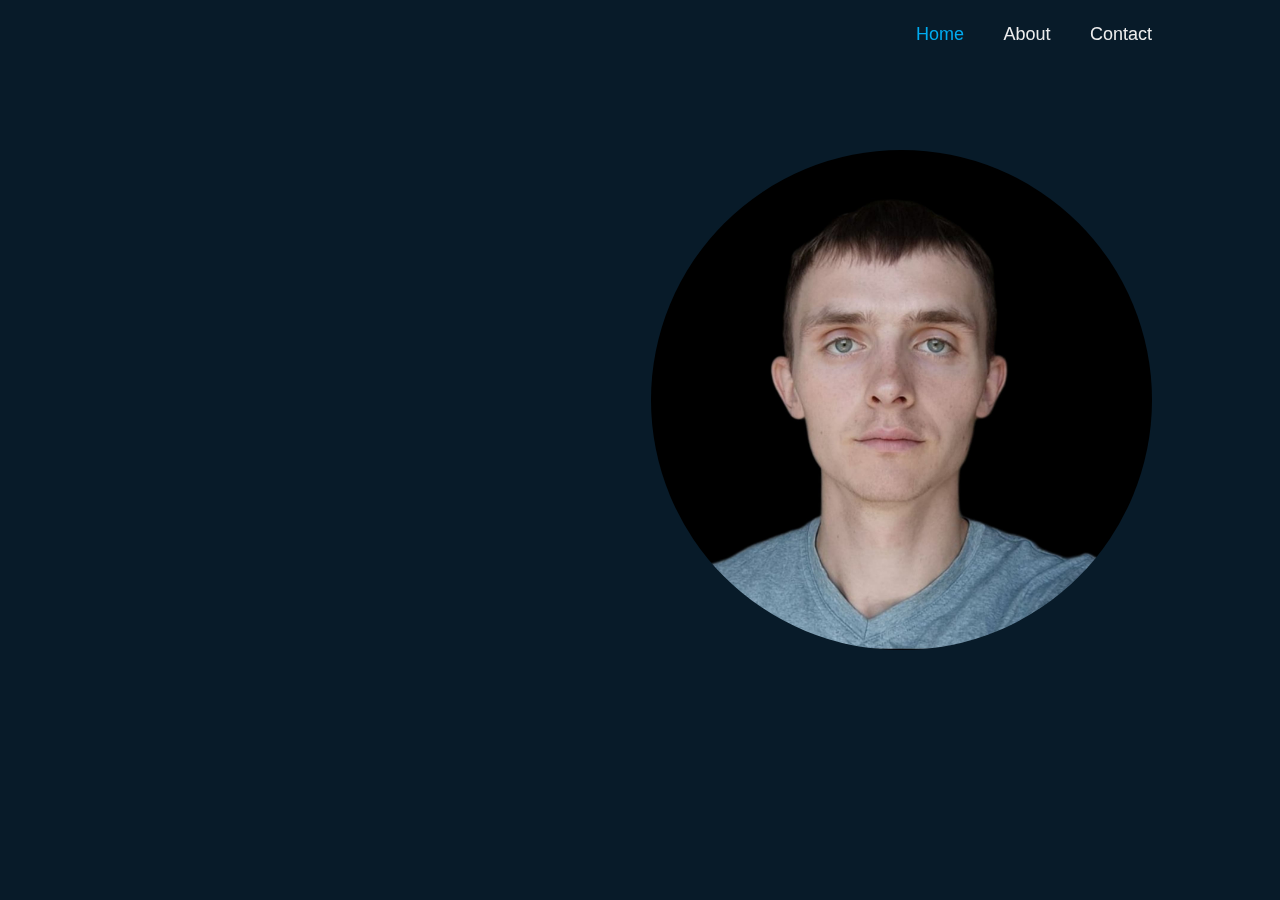
<file: index.html>
<!DOCTYPE html>
<html lang="en">
<head>
    <meta charset="UTF-8">
    <meta name="viewport" content="width=device-width, initial-scale=1.0">
    <meta http-equiv="X-UA-Compatible" content="IE=edge">
    <title>Home</title>
    <link rel="stylesheet" href="style.css">
    <link href='https://unpkg.com/boxicons@2.1.4/css/boxicons.min.css' rel='stylesheet'>
</head>
<body>
    <header class="header">
        <a href="index.html" class="logo">Alexandr.</a>

        <nav class="navbar">
            <a href="index.html" class="active">Home</a>
            <a href="about.html">About</a>
            <a href="contact.html">Contact</a>
        </nav>
    </header>
    
    <section class="home">
        <div class="home-content">
            <h1>Hi, I'm Alexandr Gongalo</h1>
            <h3>Software Engineer</h3>
            <p>
                Learning DevOps Best Practices
            </p>
            <div class="btn-box">
                <a href="contact.html">Hire me</a>
                <a href="contact.html">Let's talk</a>
            </div>
        </div>
        
        <img src="myphoto.jpg" alt="me" height="500">
        
        <div class="home-sci">
            <a href="https://www.facebook.com/profile.php?id=100013678085894"><i class='bx bxl-facebook'></i></a>
            <a href="https://www.instagram.com/di_ego_asap/"><i class='bx bxl-instagram' ></i></a>
            <a href="https://www.linkedin.com/in/gongalo777/"><i class='bx bxl-linkedin-square' ></i></a>
        </div>
        
    </section>

</body>
</html>
</file>
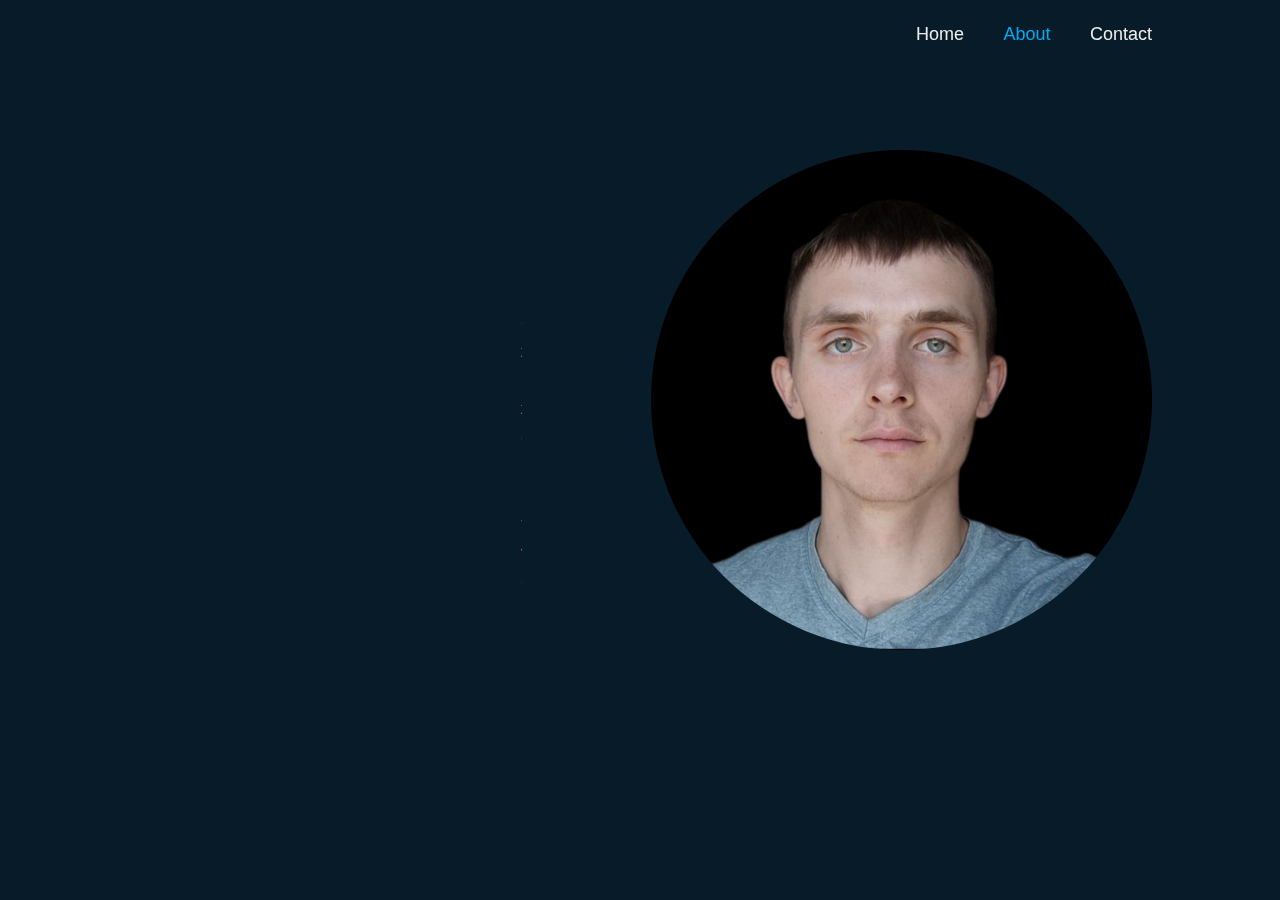
<file: about.html>
<!DOCTYPE html>
<html lang="en">
<head>
    <meta charset="UTF-8">
    <meta name="viewport" content="width=device-width, initial-scale=1.0">
    <meta http-equiv="X-UA-Compatible" content="IE=edge">
    <title>About</title>
    <link rel="stylesheet" href="style.css">
    <link href='https://unpkg.com/boxicons@2.1.4/css/boxicons.min.css' rel='stylesheet'>
</head>
<body>
    <!-- Header Section -->
    <header class="header">
        <a href="index.html" class="logo">Alexandr.</a>

        <nav class="navbar">
            <a href="index.html">Home</a>
            <a href="about.html" class="active">About</a>
            <a href="contact.html">Contact</a>
        </nav>
    </header>

    <!-- About Content Section -->
    <section class="home">
        <div class="home-content">
            <h1>About Me</h1>
            <h3>Software Engineer</h3>
            <p>
                My name is Alexandr Gongalo, and I am a Software Engineer passionate about learning DevOps best practices. 
                I enjoy creating and optimizing systems, ensuring seamless collaboration between development and operations.
                Started my journey with Bubble.io no code development platform. 
                I have been working with Bubble.io since April 2024. 
                Successefully ended begginig course on Udemy. 
                Then started another course on Full Stack Web Development. 
                Currently studing Software Engineering as a magister in a State University of Telecommunications in Kiev.
            </p>
            <div class="btn-box">
                <a href="index.html">Home</a>
                <a href="contact.html">Contact Me</a>
            </div>
        </div>

        <img src="myphoto.jpg" alt="Alexandr Gongalo" height="500">
        
        <div class="home-sci">
            <a href="https://www.facebook.com/profile.php?id=100013678085894"><i class='bx bxl-facebook'></i></a>
            <a href="https://www.instagram.com/di_ego_asap/"><i class='bx bxl-instagram'></i></a>
            <a href="https://www.linkedin.com/in/gongalo777/"><i class='bx bxl-linkedin-square'></i></a>
        </div>
        
    </section>

</body>
</html>
</file>
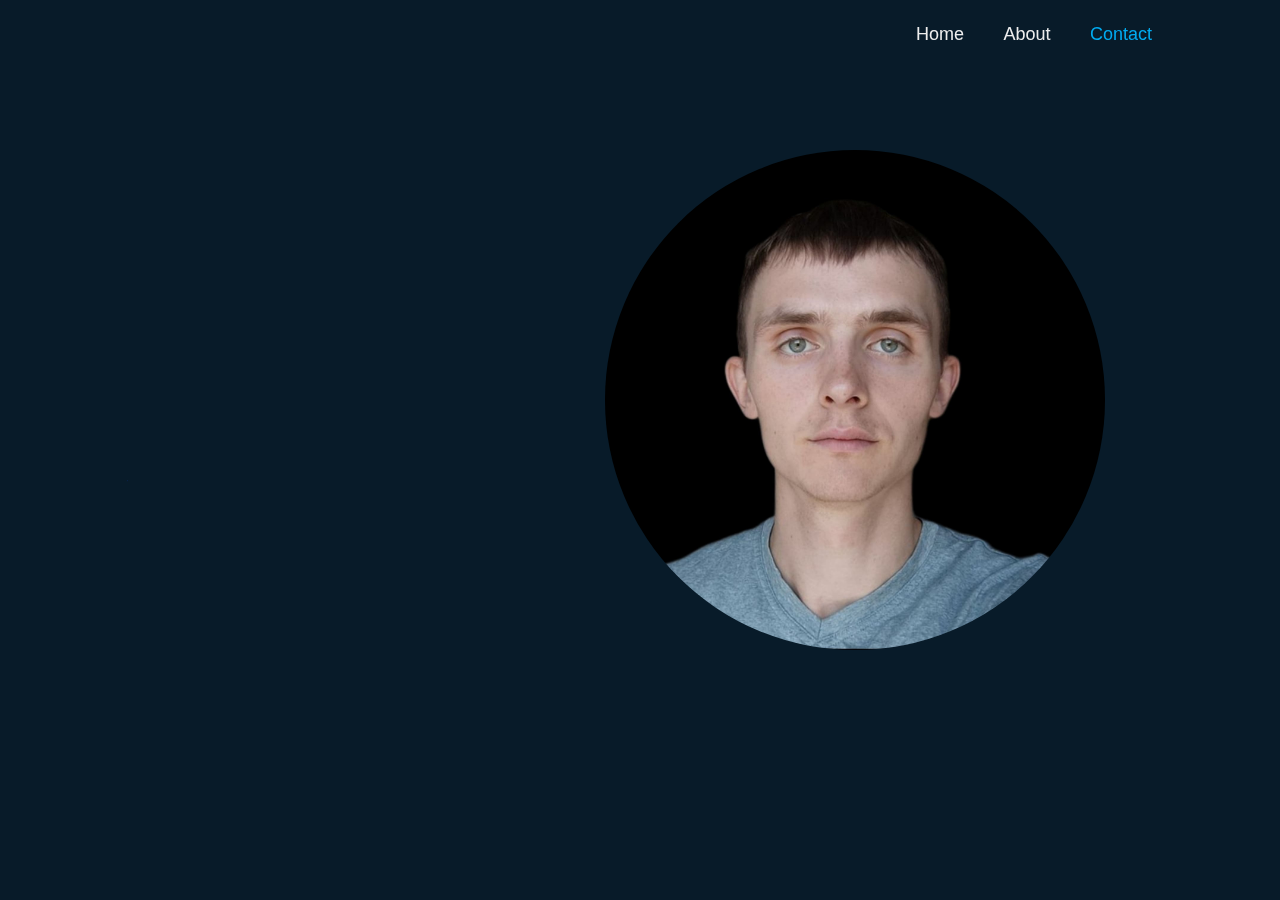
<file: contact.html>
<!DOCTYPE html>
<html lang="en">
<head>
    <meta charset="UTF-8">
    <meta name="viewport" content="width=device-width, initial-scale=1.0">
    <meta http-equiv="X-UA-Compatible" content="IE=edge">
    <title>Contact</title>
    <link rel="stylesheet" href="style.css">
    <link href='https://unpkg.com/boxicons@2.1.4/css/boxicons.min.css' rel='stylesheet'>
</head>
<body>
    <!-- Header Section -->
    <header class="header">
        <a href="index.html" class="logo">Alexandr.</a>

        <nav class="navbar">
            <a href="index.html">Home</a>
            <a href="about.html">About</a>
            <a href="contact.html" class="active">Contact</a>
        </nav>
    </header>

    <!-- Contact Information Section -->
    <section class="home">
        <div class="home-content">
            <h3>Contact me</h3>
            <p>
                Kiev, Ukraine <br>
                Email: oleksandrhonhalo@gmail.com <br>
                Telegram: +380954244037 (@shagreen_leather)
            </p>
        </div>

        <img src="myphoto.jpg" alt="Alexandr Gongalo" height="500">
        
        <div class="home-sci">
            <a href="https://www.facebook.com/profile.php?id=100013678085894"><i class='bx bxl-facebook'></i></a>
            <a href="https://www.instagram.com/di_ego_asap/"><i class='bx bxl-instagram'></i></a>
            <a href="https://www.linkedin.com/in/gongalo777/"><i class='bx bxl-linkedin-square'></i></a>
        </div>

    </section>

    </body>
    </html>
</file>
<file: style.css>
@import url('https://fonts.googleapis.com/css2?family=Jersey+10+Charted&display=swap');

* {
    margin: 0;
    padding: 0;
    box-sizing: border-box;
    font-family: "Jersey", sans-serif;
    font-weight: 400;
    font-style: normal;
}

body {
    color: #ededed;
    margin: 0;
    padding: 0;
    background-color: #f4f4f4;
}

.header {
    position: fixed;
    top:0;
    left: 0;
    width: 100%;
    padding: 20px 10%;
    background: transparent;
    display: flex;
    justify-content: space-between;
    align-items: center;
    z-index: 100;
}

.logo {
    position: relative;
    font-size: 25px;
    color: #ededed;
    text-decoration: none;
    font-weight: 600;
}

.logo::before {
    content: '';
    position: absolute;
    top:0;
    right:0;
    width: 100%;
    height: 100%;
    background: #081b29;
    animation: showRight 1s ease forwards;
    animation-delay: .4s;
}

nav a {
    color: #fff;
    text-decoration: none;
    font-size: 1.2em;
}


main {
    padding: 20px;
    text-align: center;
}


.navbar a {
    font-size: 18px;
    color: #ededed;
    text-decoration: none;
    font-weight: 500;
    margin-left: 35px;
    transition: 1s;
}

.navbar a:hover,
.navbar a.active {
    color: #00abf0;
}

.home {
    height: 100vh;
    background: #081b29;
    background-size:cover;
    background-position: center;
    display: flex;
    align-items: center;
    padding: 0 10%;
}


img {
    margin-left:130px;
    margin-bottom: 100px;
    border-radius: 50%; 
}


.home-content {
    max-width: 600px;
}

/* Aligning the paragraph */
.home-content p {
    text-align: justify;
    line-height: 1.8; /* Adjust the line-height for readability */
    margin-bottom: 20px; /* Add space between the paragraph and the buttons */
    max-width: 800px; /* Set a max-width to avoid overly wide text */
    margin: 0 auto; /* Center align the text container */
}


.home-content h1 {
    position:relative;
    font-size: 56px;
    font-weight: 700; 
    line-height: 1.2;
}

.home-content h1::before {
    content: '';
    position: absolute;
    top:0;
    right:0;
    width: 100%;
    height: 100%;
    background: #081b29;
    animation: showRight 1s ease forwards;
    animation-delay: 1s;
}

.home-content h3 {
    position: relative;
    font-size: 32px;
    font-weight: 700;
    color: #00abf0;
}

.home-content h3::before {
    content: '';
    position: absolute;
    top:0;
    right:0;
    width: 100%;
    height: 100%;
    background: #081b29;
    animation: showRight 1s ease forwards;
    animation-delay: 1.3s;
}

.home-content p {
    position: relative;
    font-size: 16px;
    margin: 20px 0 40px;
}

.home-content p::before {
    content: '';
    position: absolute;
    top:0;
    right:0;
    width: 100%;
    height: 100%;
    background: #081b29;
    animation: showRight 1s ease forwards;
    animation-delay: 1.6s;
}

.home-content .btn-box {
    position: relative;
    display: flex;
    justify-content: space-between;
    width: 345px;
    height: 50px;
}

.home-content .btn-box::before {
    content: '';
    position: absolute;
    top:0;
    right:0;
    width: 100%;
    height: 100%;
    background: #081b29;
    animation: showRight 1s ease forwards;
    animation-delay: 1.9s;
    z-index: 2;
}

.btn-box a {
    position: relative;
    display: inline-flex;
    justify-content: center;
    align-items: center;
    width: 150px;
    height: 100%;
    background: #00abf0;
    border: 2px solid #00abf0;
    border-radius: 8px;
    font-size: 19px;
    color: #081b29;
    text-decoration: none;
    font-weight: 600px;
    letter-spacing: 1px;
    z-index: 1;
    overflow: hidden;
    transition: .5s;
}

.btn-box a:hover {
    color: #00abf0;
}

.btn-box a:nth-child(2) {
    background: transparent;
    color: #00abf0;
}

.btn-box a:nth-child(2):hover {
    color: #081b29;
}

.btn-box a:nth-child(2)::before {
    background: #00abf0;
}

.btn-box a::before {
    content: '';
    position: absolute;
    top: 0;
    left: 0;
    width: 0;
    height: 100%;
    background: #081b29;
    z-index: -1;
    transition: .5s;
}

.btn-box a:hover::before {
    width: 100%;
}

.home-sci {
    position: absolute;
    bottom: 40px;
    width: 170px;
    display: flex;
    justify-content: space-between;
}

.home-sci::before {
    content: '';
    position: absolute;
    top:0;
    right:0;
    width: 100%;
    height: 100%;
    background: #081b29;
    animation: showRight 1s ease forwards;
    animation-delay: 2.5s;
    z-index: 2;
}

.home-sci a {
    position: relative;
    display: inline-flex;
    justify-content: center;
    align-items: center;
    width: 40px;
    height: 40px;
    background: transparent;
    border: 2px solid #00abf0;
    border-radius: 50%;
    font-size: 20px;
    color: #00abf0;
    text-decoration: none;
    z-index: 1;
    overflow: hidden;
    transition: .5s;
}

.home-sci a:hover {
    color: #081b29;
}

.home-sci a::before {
    content: '';
    position: absolute;
    top: 0;
    left: 0;
    width: 0;
    height: 100%;
    background: #00abf0;
    z-index: -1;
    transition: .5s;
}

.home-sci a:hover::before {
    width: 100%;
}


footer {
    background-color: #333;
    color: white;
    padding: 10px;
    text-align: center;
    position: absolute;
    width: 100%;
    bottom: 0;
}

/* KEYFRAMES ANIMATON */
@keyframes showRight {
    100% {
        width:0;
    }
}
</file>
